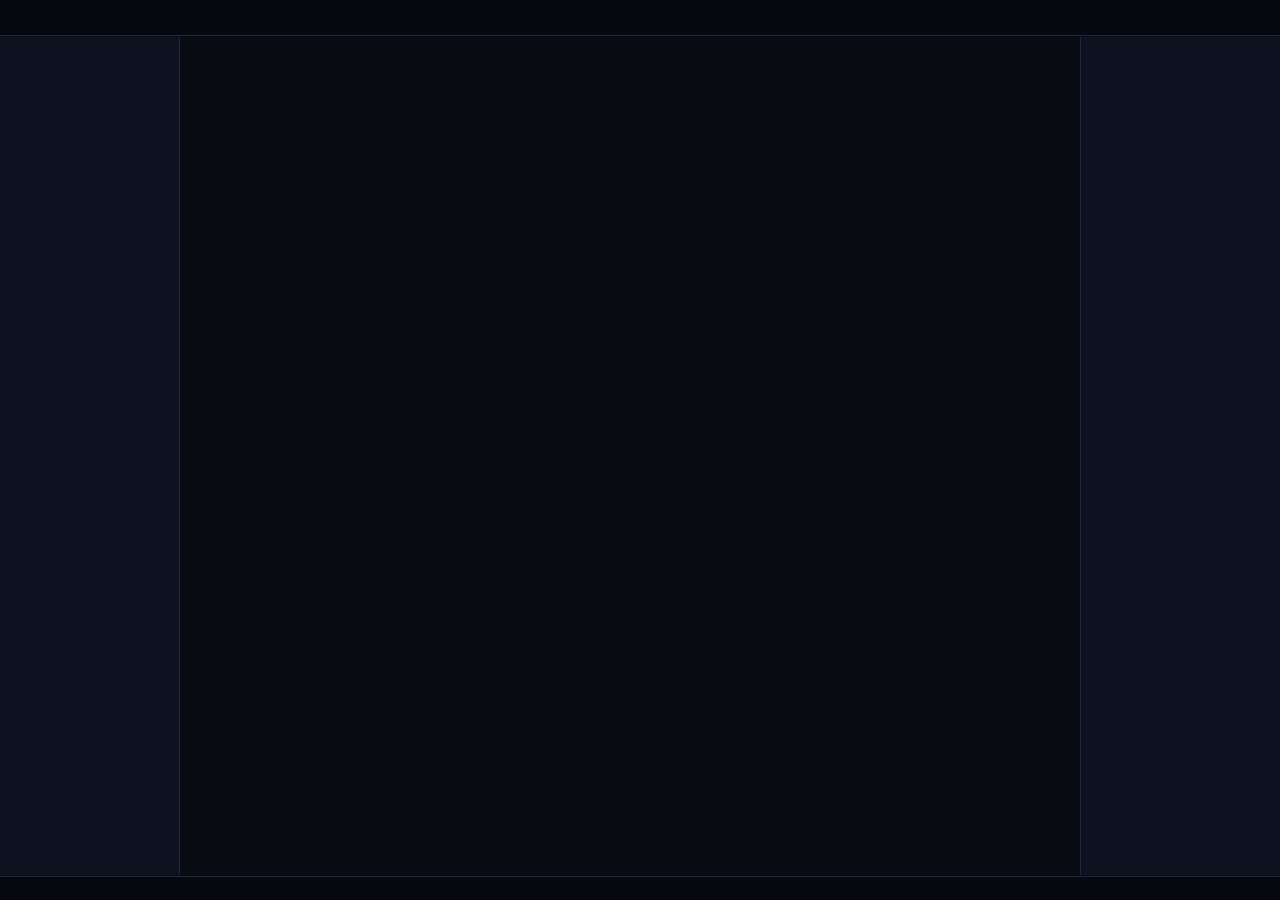
<file: index.html>
<!DOCTYPE html>
<html><head>
<meta charset="utf-8">
<meta name="viewport" content="width=device-width,initial-scale=1">
<meta http-equiv="refresh" content="0;url=pages/">
<title>🏭 GitSCADA</title>
</head>
<body>
<a href="pages/">Loading GitSCADA...</a>
</body>
</html>
</file>
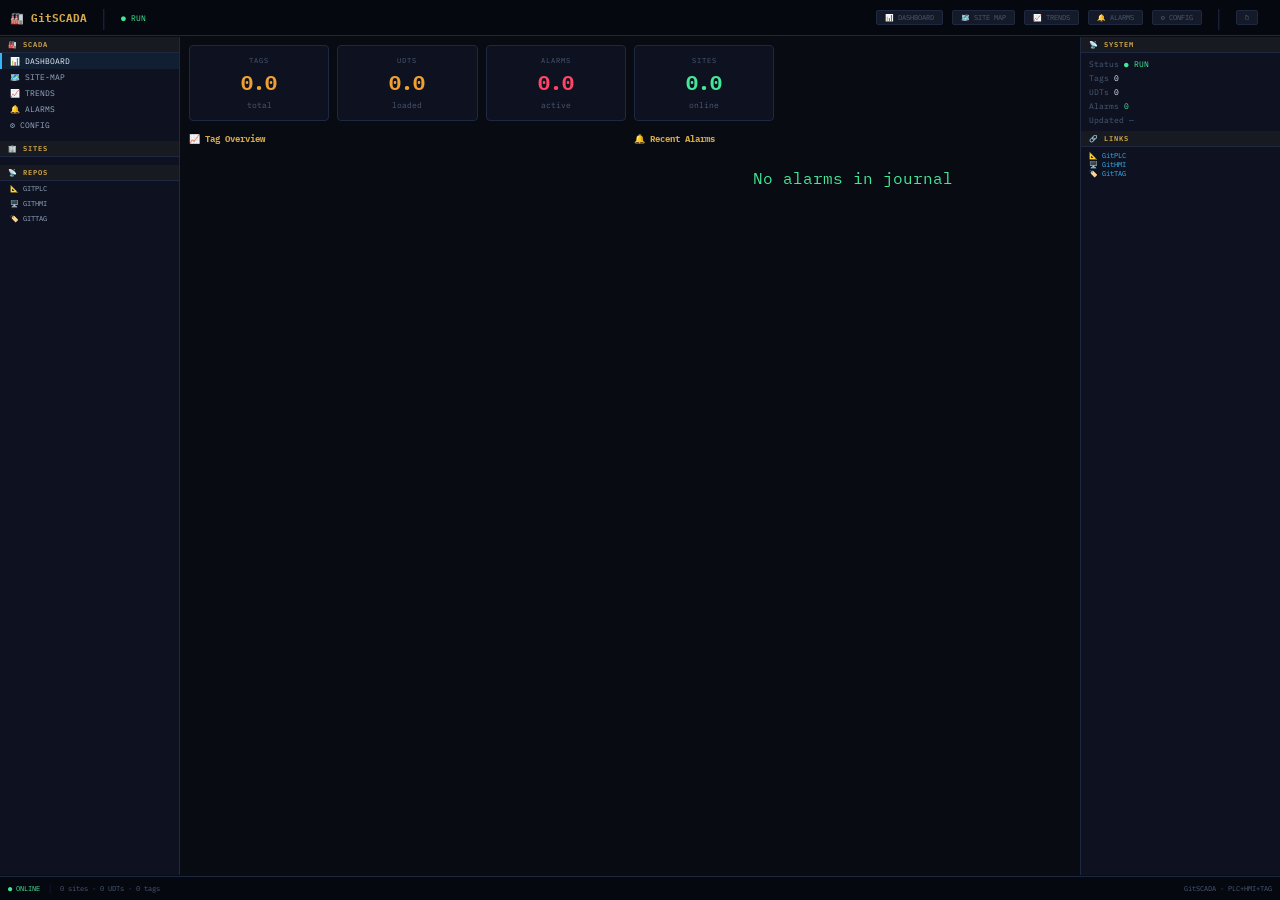
<file: pages/index.html>
<!DOCTYPE html>
<html><head>
<meta charset="utf-8">
<meta name="viewport" content="width=device-width,initial-scale=1">
<title>🏭 GitSCADA — Live</title>
<link rel="stylesheet" href="ui/style.css">
<link rel="stylesheet" href="ui/components.css">
</head>
<body>

<div class="H" id="header"></div>
<div class="W" id="west-dock"></div>
<div class="M" id="main-panel"></div>
<div class="E" id="east-dock"></div>
<div class="S" id="status-bar"></div>

<!-- engine -->
<script src="engine/data-bridge.js"></script>
<script src="engine/historian.js"></script>
<script src="engine/alarm-journal.js"></script>

<!-- widgets -->
<script src="widgets/trend.js"></script>
<script src="widgets/kpi-card.js"></script>
<script src="widgets/sparkline.js"></script>
<script src="widgets/site-map.js"></script>

<!-- views -->
<script src="views/dashboard.js"></script>
<script src="views/trends.js"></script>
<script src="views/nav.js"></script>
<script src="views/config.js"></script>
<script src="views/east.js"></script>

<!-- boot -->
<script src="app.js"></script>
</body></html>
</file>
<file: pages/ui/style.css>
@import url('https://fonts.googleapis.com/css2?family=IBM+Plex+Mono:wght@400;600;700&display=swap');
:root {
  --bg:#080b12; --card:#0e1220; --s2:#151a28; --b:#1e2840;
  --t:#98a8c0; --t2:#4a5a74;
  --ok:#42e898; --wr:#f0a030; --er:#ff4466; --cr:#ff2244;
  --ig:#38b5f9; --ign:#d4a94a; --lav:#a080ff; --teal:#38d8b8;
  --wh:#e8f0ff;
}
* { margin:0; box-sizing:border-box; font-family:'IBM Plex Mono',monospace; }
body { background:var(--bg); color:var(--t); height:100vh; overflow:hidden;
  display:grid; grid-template:'H H H'36px 'W M E'1fr 'S S S'24px / 180px 1fr 200px; gap:1px; }
.H { grid-area:H; background:#060810; border-bottom:1px solid var(--b);
     display:flex; align-items:center; padding:0 10px; gap:6px; }
.W { grid-area:W; background:var(--card); border-right:1px solid var(--b); overflow-y:auto; font-size:8px; }
.M { grid-area:M; background:var(--bg); overflow:auto; padding:8px; }
.E { grid-area:E; background:var(--card); border-left:1px solid var(--b); overflow-y:auto; font-size:8px; }
.S { grid-area:S; background:#060810; border-top:1px solid var(--b);
     display:flex; align-items:center; padding:0 8px; gap:4px; font-size:7px; }
</file>
<file: pages/ui/components.css>
.ph { font-size:7px; padding:3px 8px; color:var(--ign); letter-spacing:1px; font-weight:600;
      background:rgba(212,169,74,.05); border-bottom:1px solid var(--b); }
.nav-item { padding:3px 8px; font-size:8px; cursor:pointer; border-left:2px solid transparent; transition:.12s; }
.nav-item:hover { background:rgba(56,181,249,.04); }
.nav-item.on { background:rgba(56,181,249,.08); border-left-color:var(--ig); color:var(--wh); }
.kpi-card { background:var(--card); border:1px solid var(--b); border-radius:4px; padding:10px; text-align:center; }
.kpi-card .label { font-size:7px; color:var(--t2); text-transform:uppercase; letter-spacing:1px; }
.kpi-card .value { font-size:20px; font-weight:700; color:var(--wh); margin:4px 0; }
.kpi-card .unit { font-size:8px; color:var(--t2); }
.kpi-card.ok .value { color:var(--ok); } .kpi-card.wr .value { color:var(--wr); } .kpi-card.er .value { color:var(--er); }
.site-node { background:var(--s2); border:1px solid var(--b); border-radius:4px; padding:6px 10px;
  display:inline-flex; align-items:center; gap:6px; font-size:8px; cursor:pointer; }
.site-node:hover { border-color:var(--ig); }
.btn { background:var(--s2); border:1px solid var(--b); color:var(--t2); font-size:7px;
       padding:2px 8px; cursor:pointer; border-radius:2px; }
.btn:hover { border-color:var(--ig); color:var(--ig); }
</file>
